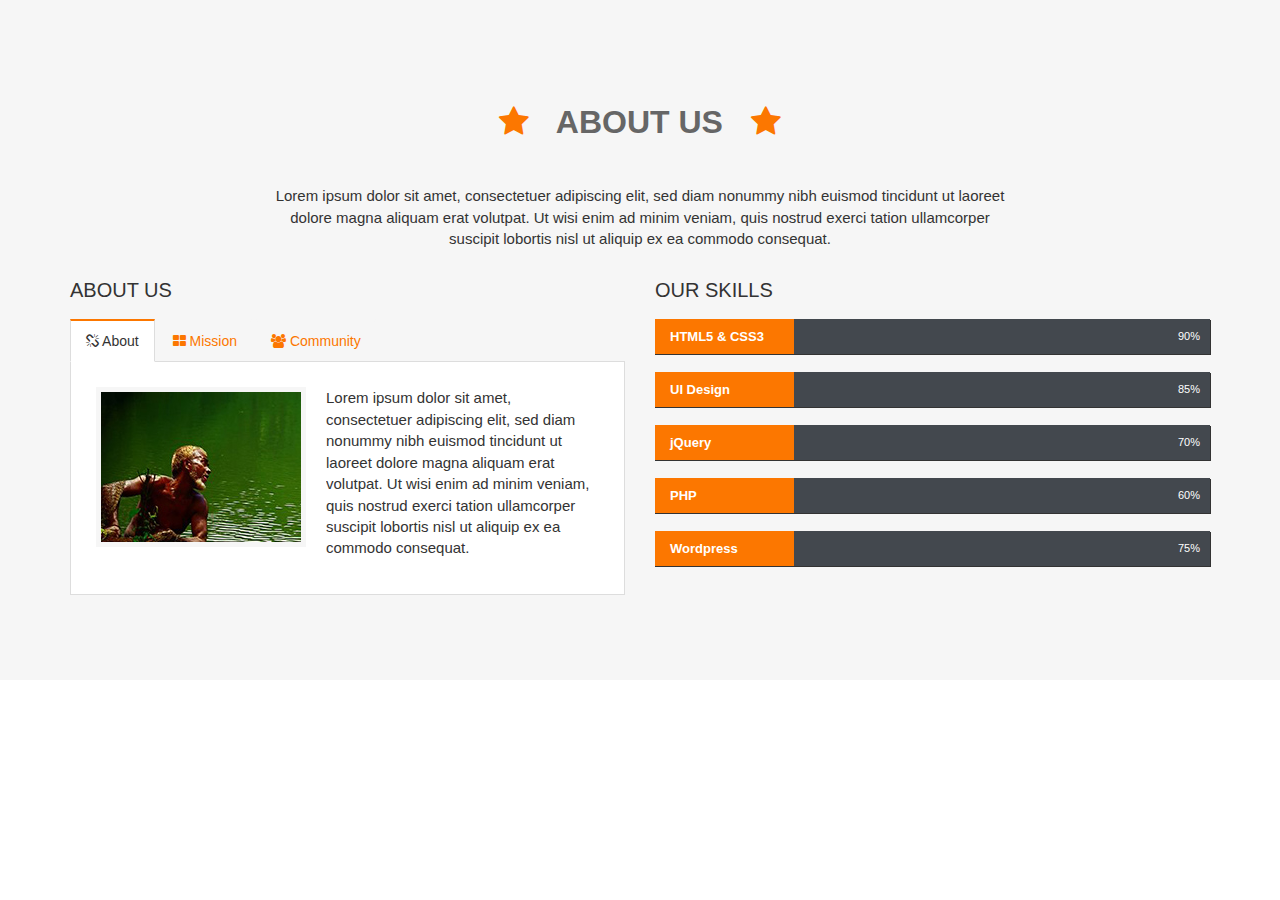
<file: content-with-hidden-tabs/index.html>
<!DOCTYPE html>
<html lang="en">
<head> 
	<meta charset="utf-8"> 
	<meta name="viewport" content="width=device-width, initial-scale=1.0"> 
	<meta name="description" content="Creative One Page Parallax Template">
	<meta name="keywords" content="Creative, Onepage, Parallax, HTML5, Bootstrap, Popular, custom, personal, portfolio" /> 
	<meta name="author" content=""> 
	<title>Content with hidden tabs</title> 
	<link href="assets/css/bootstrap.min.css" rel="stylesheet">
	
	<link href="assets/css/font-awesome.min.css" rel="stylesheet"> 
	
	
	<link href="assets/css/responsive.css" rel="stylesheet"> 

	<link href="style.css" rel="stylesheet"> 
	<!--[if lt IE 9]> <script src="js/html5shiv.js"></script> 
	<script src="js/respond.min.js"></script> <![endif]--> 
	<link rel="shortcut icon" href="assets/images/ico/favicon.png"> 
	<link rel="apple-touch-icon-precomposed" sizes="144x144" href="assets/images/ico/apple-touch-icon-144-precomposed.png"> 
	<link rel="apple-touch-icon-precomposed" sizes="114x114" href="assets/images/ico/apple-touch-icon-114-precomposed.png"> 
	<link rel="apple-touch-icon-precomposed" sizes="72x72" href="assets/images/ico/apple-touch-icon-72-precomposed.png"> 
	<link rel="apple-touch-icon-precomposed" href="assets/images/ico/apple-touch-icon-57-precomposed.png">
</head><!--/head-->
<body>

<section id="about-us">
	<div class="container">
		<div class="text-center">
			<div class="col-md-8 col-md-offset-2">
				<h2 class="title-one"><i class="fa fa-star" aria-hidden="true"></i>&nbsp; About Us &nbsp;<i class="fa fa-star" aria-hidden="true"></i></h2>
				<p>Lorem ipsum dolor sit amet, consectetuer adipiscing elit, sed diam nonummy nibh euismod tincidunt ut laoreet dolore magna aliquam erat volutpat. Ut wisi enim ad minim veniam, quis nostrud exerci tation ullamcorper suscipit lobortis nisl ut aliquip ex ea commodo consequat.</p>
			</div>
		</div>
		<div class="about-us">
			<div class="row">
				<div class="col-md-6">
					<h3>About Us</h3>
					<ul class="nav nav-tabs">
						<li class="active"><a href="#about" data-toggle="tab"><i class="fa fa-chain-broken"></i> About</a></li>
						<li><a href="#mission" data-toggle="tab"><i class="fa fa-th-large"></i> Mission</a></li>
						<li><a href="#community" data-toggle="tab"><i class="fa fa-users"></i> Community</a></li>
					</ul>
					<div class="tab-content">
						<div class="tab-pane fade in active" id="about">
							<div class="media">
								<img class="pull-left media-object" src="assets/images/about-us/about.jpg" alt="about us"> 
								<div class="media-body">
									<p>Lorem ipsum dolor sit amet, consectetuer adipiscing elit, sed diam nonummy nibh euismod tincidunt ut laoreet dolore magna aliquam erat volutpat. Ut wisi enim ad minim veniam, quis nostrud exerci tation ullamcorper suscipit lobortis nisl ut aliquip ex ea commodo consequat.</p>
								</div>
							</div>
						</div>
						<div class="tab-pane fade" id="mission">
							<div class="media">
								<img class="pull-left media-object" src="assets/images/about-us/mission.jpg" alt="Mission"> 
								<div class="media-body">
									<p>Lorem ipsum dolor sit amet, consectetuer adipiscing elit, sed diam nonummy nibh euismod tincidunt ut laoreet dolore magna aliquam erat volutpat. Ut wisi enim ad minim veniam, quis nostrud exerci </p>
								</div>
							</div>
						</div>
						<div class="tab-pane fade" id="community">
							<div class="media">
								<img class="pull-left media-object" src="assets/images/about-us/community.jpg" alt="Community"> 
								<div class="media-body">
									<p>Lorem ipsum dolor sit amet, consectetuer adipiscing elit, sed diam nonummy nibh euismod tincidunt ut laoreet dolore magna aliquam erat volutpat. </p>
								</div>
							</div>
						</div>
					</div>
				</div>
				<div class="col-md-6">
					<h3>Our Skills</h3>
					<div class="skill-bar">
						<div class="skillbar clearfix " data-percent="90%">
							<div class="skillbar-title">
								<span>HTML5 &amp; CSS3</span>
							</div>
							<div class="skillbar-bar"></div>
							<div class="skill-bar-percent">90%</div>
						</div> <!-- End Skill Bar -->
						<div class="skillbar clearfix" data-percent="85%">
							<div class="skillbar-title"><span>UI Design</span></div>
							<div class="skillbar-bar"></div>
							<div class="skill-bar-percent">85%</div>
						</div> <!-- End Skill Bar -->
						<div class="skillbar clearfix " data-percent="70%">
							<div class="skillbar-title"><span>jQuery</span></div>
							<div class="skillbar-bar"></div>
							<div class="skill-bar-percent">70%</div>
						</div> <!-- End Skill Bar -->
						<div class="skillbar clearfix " data-percent="60%">
							<div class="skillbar-title"><span>PHP</span></div>
							<div class="skillbar-bar"></div>
							<div class="skill-bar-percent">60%</div>
						</div> <!-- End Skill Bar -->
						<div class="skillbar clearfix " data-percent="75%">
							<div class="skillbar-title"><span>Wordpress</span></div>
							<div class="skillbar-bar"></div>
							<div class="skill-bar-percent">75%</div>
						</div> <!-- End Skill Bar --></div>
					</div>
				</div>
			</div>
		</div>
	</section><!--/#about-us-->


<script type="text/javascript" src="assets/js/jquery.js"></script> 
	<script type="text/javascript" src="assets/js/bootstrap.min.js"></script>
	
	<script type="text/javascript" src="assets/js/jquery.prettyPhoto.js"></script> 
	
	<script type="text/javascript" src="assets/js/main.js"></script> 
</body>
</html>
</file>
<file: content-with-hidden-tabs/assets/css/responsive.css>
@media (min-width:992px) and (max-width:1199px){
	.efffect h3{
		font-size:15px;
		margin-top:10px
	}
}
@media (min-width:768px) and (max-width:991px){
	#navigation .navbar-nav.navbar-right li{
		padding:0 0;
	}
	.header-bottom #subscribe-form .mail-field{
		width:70%
	}
	.header-bottom .btn-primary{
		float:right
	}
	.about-us .tab-content .pull-left.media-object{
		float:inherit;
		width:100%;
		margin-bottom:15px
	}
	.single-member{
		height:515px;
		margin-bottom:30px
	}
	.efffect h3,.efffect h4{
		display:none
	}
	.mask a i{
		margin-top:28px
	}
}
@media (max-width:767px){
	#navigation .navbar-nav.navbar-right{
		margin-top:0
	}
	.media,.media-body{
		overflow:inherit!important
	}
	#navigation .navbar-inverse .navbar-nav .active a,
	#navigation .navbar-inverse .navbar-nav .active a:focus,
	#navigation .navbar-nav.navbar-right li a:hover{
		border:none
	}
	.call-to-action p,.header-bottom #subscribe-form p{
		font-size:14px
	}.header-bottom #subscribe-form .mail-field{
		display:inline;
		float:none;
		margin-bottom:13px;
		margin-right:0;
		width:100%
	}
	#main-carousel .carousel-inner h2{
		border-bottom:0;font-size:30px
	}
	.slider-btn{
		font-size:16px;
		height:45px;
		line-height:45px;
		width:150px
	}
	.title-one{
		font-size:24px
	}
	#about-us p{
		font-size:14px
	}.nav-tabs li{
		width:33%
	}
	.nav-tabs li a{
		text-align:center
	}
	.nav-tabs li a i{
		display:block
	}
	.about-us .tab-content .pull-left.media-object{
		background-color:#F6F6F6;
		display:block;float:inherit!important;margin-right:0;
		width:100%
	}
	#services h2{
		font-size:24px
	}
	.member-right{
		left:55%
	}
	.single-member{
		margin-bottom:25px;
		height:600px
	}
	#portfolio .portfolio-filter{
		padding:0
	}
	#portfolio .portfolio-filter li{
		margin-bottom:10px
	}
	.efffect h3{
		margin-top:18%
	}
	#clients-carousel .carousel-inner img{
		width:100%
	}
	.single-blog ul li{
		margin-bottom:10px
	}
	#gmap iframe{
		height:225px
	}
	.contact-address{
		padding-left:10px;
		padding-right:10px
	}
	.pattern{
		height:960px
	}
	#footer p{
		font-size:14px
	}
}
@media (max-width:479px){
	body section{
		overflow:hidden
	}
	#navigation .navbar-nav.navbar-right li a{
		padding:5px 15px;
	}
	.media,.media-body{
		overflow:inherit!important
	}
	#navigation .navbar-inverse .navbar-nav .active a,
	#navigation .navbar-inverse .navbar-nav .active a:focus,
	#navigation .navbar-nav.navbar-right li a:hover{
		border:none
	}
	.call-to-action p,
	.header-bottom #subscribe-form p{
		font-size:14px
	}
	.header-bottom #subscribe-form .mail-field{
		display:inline;
		float:none;
		margin-bottom:13px;
		margin-right:0;
		width:100%
	}
	#main-carousel .carousel-inner h2{
		border-bottom:0;
		font-size:30px
	}
	.slider-btn{
		font-size:16px;
		height:45px;
		line-height:45px;
		width:150px
	}
	.title-one{
		font-size:24px
	}
	#about-us p{
		font-size:14px
	}
	.nav-tabs li{
		width:33%
	}
	.nav-tabs li a{
		text-align:center
	}
	.nav-tabs li a i{
		display:block
	}
	.about-us .tab-content .pull-left.media-object{
		background-color:#F6F6F6;
		display:block;
		float:inherit!important;
		margin-right:0;
		width:100%
	}
	#services h2{
		font-size:24px
	}
	.member-right{
		left:55%
	}
	.single-member{
		margin-bottom:25px;
		height:450px
	}
	#portfolio .portfolio-filter li{
		margin-bottom:10px
	}
	.efffect h3{
		margin-top:8%
	}
	.single-blog ul li{
		margin-bottom:10px
	}
	#gmap iframe{
		height:225px
	}
	.contact-address{
		padding-left:10px;
		padding-right:10px
	}
	.pattern{
		height:960px
	}
	#footer p{
		font-size:14px
	}
}
</file>
<file: content-with-hidden-tabs/style.css>
/*=======================
====== About Us CSS =====
=========================*/


#about-us {
	background:#F6F6F6;
	overflow: hidden;
	padding: 85px 0;
}

#about-us h2 {
	margin-bottom:35px
}

.title-one {
	color: #666666;
	display: inline-block;
	font-size: 32px;
	font-weight: 600;
	padding-bottom:10px;
	text-align: center;
	text-transform: uppercase;
	position:relative
}

.title-one .fa-star {
	color: #fc7700;
	margin-right: 10px;
	margin-left: 10px;
}



.title-one:after {
	color: #fc7700;
	content: "";
	position: absolute;
	right: -40px;
	top: -2px;
}

.title-one:before {
	color: #fc7700;
	content: "";
	left: -40px;
	position: absolute;
	top: 0;
}


#about-us h4 {
	color: #909090;
	margin-bottom: 50px;
	margin-top: -5px;
	text-transform: capitalize;
}

#about-us p {
	font-weight:300;
	font-size:15px
}

.about-us .col-sm-6 {
	margin-top:50px
}

.about-us h3 {
	font-size: 20px;
	margin-bottom: 18px;
	text-transform: uppercase;
}

.about-us .tab-content {
	background:#FFFFFF;
	border-bottom: 1px solid #DDDDDD;
	border-left: 1px solid #DDDDDD;
	border-right: 1px solid #DDDDDD;
	padding: 25px;
}

.about-us .nav-tabs li a {
	border-top:2px solid #f6f6f6;
	color:#fc7700
}

.about-us .nav-tabs li.active a, 
.about-us .nav-tabs li.active a:hover, 
.about-us .nav-tabs li.active a:focus {
	border-radius: 0;
	border-top: 2px solid #fc7700;
	color: #333333;
}

.about-us .tab-content 
.pull-left.media-object {
	background-color: #F6F6F6;
	margin-right: 20px;
	padding: 5px;
}

.skillbar {
	position:relative;
	display:block;
	margin-bottom:18px;
	box-shadow:1px 1px 0 0 #333333;
	width:100%;
	background:#43484E;
	height:35px;
	-webkit-transition:0.4s linear;
	-moz-transition:0.4s linear;
	-ms-transition:0.4s linear;
	-o-transition:0.4s linear;
	transition:0.4s linear;
	-webkit-transition-property:width, background-color;
	-moz-transition-property:width, background-color;
	-ms-transition-property:width, background-color;
	-o-transition-property:width, background-color;
	transition-property:width, background-color;
}

.skillbar-title {
	position:absolute;
	top:0;
	left:0;
	width:25%;
	font-weight:bold;
	font-size:13px;
	color:#fff;
	background-color:#fc7700;
}

.skillbar-title span {
	float: none;
	margin-bottom: 0;
	margin-right: 0;
	margin-top: 0;
	text-align: left;
	display:block;
	background-color:#fc7700;
	padding:0 15px;
	height:35px;
	line-height:35px;
}


.skillbar-bar {
	height:35px;
	width:0px;
	background-color:#fc7700;
	box-shadow:0 1px 0 0 #333333;
}

.skill-bar-percent {
	position:absolute;
	right:10px;
	top:0;
	font-size:11px;
	height:35px;
	line-height:35px;
	color:#ffffff;
}
</file>
